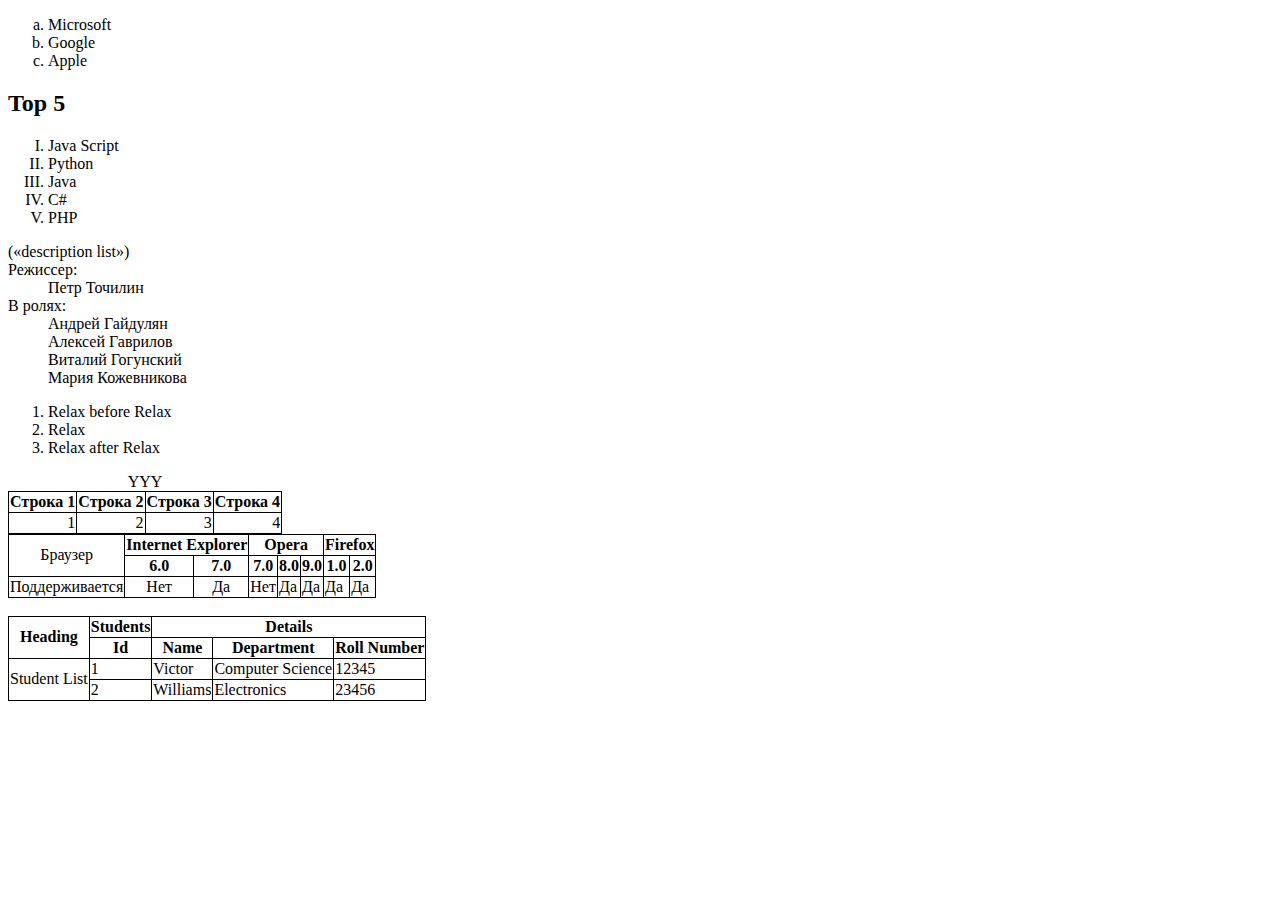
<file: index.html>
<!DOCTYPE html>
<html lang="en">
<head>
    <meta charset="UTF-8">
    <meta http-equiv="X-UA-Compatible" content="IE=edge">
    <meta name="viewport" content="width=device-width, initial-scale=1.0">
    <title>Document</title>
    <link rel="stylesheet" href="style.css">
</head>

<body>
    <ul>
    <li>Microsoft</li>
    <li>Google</li>
    <li>Apple</li>
</ul>

    <h2>Top 5</h2>
    <!-- start="5" - с какого числа начало/ reversed type="A" - обратный порядок-->
    <ol type="I" >
    <li>Java Script</li>
    <li>Python</li>
    <li>Java</li>
    <li>C#</li>
    <li>PHP</li>
</ol>
<!-- <dl> («description list») обозначает сам список описаний;
    <dt> («description term») обозначает термин;
    <dd> («description definition») обозначает описание или определение. -->
    
<dl> («description list») 
    
      <dt>Режиссер:</dt>
        <dd>Петр Точилин</dd>
      <dt>В ролях:</dt>
        <dd>Андрей Гайдулян</dd>
        <dd>Алексей Гаврилов</dd>
        <dd>Виталий Гогунский</dd>
        <dd>Мария Кожевникова</dd>
    </dl>
    <ol class="ul">
        <li>Relax before Relax</li>
        <li>Relax</li>
        <li>Relax after Relax</li>
    </ol>
    <table>
        <caption>YYY</caption>
        <tr>
            <th>Строка 1</th>
            <th>Строка 2</th>
            <th>Строка 3</th>
            <th>Строка 4</th>
            
        </tr>
        <tr align="right">
            <td>1</td>
            <td>2</td>
            <td>3</td>
            <td>4</td>
        </tr>
    </table>
    <table>
        <tr>
            <td rowspan="2" align="center">Браузер</td>
            <th colspan="2">Internet Explorer</th>
            <th colspan="3">Opera</th>
            <th colspan="2">Firefox</th>
        </tr>
        <tr>
            <th>6.0</th>
            <th>7.0</th>
            <th>7.0</th>
            <th>8.0</th>
            <th>9.0</th>
            <th>1.0</th>
            <th>2.0</th>
        </tr>
        <tr>
            <td>Поддерживается</td>
            <td align="center">Нет</td>
            <td align="center">Да</td>
            <td>Нет</td>
            <td>Да</td>
            <td>Да</td>
            <td>Да</td>
            <td>Да</td>
        </tr>
       </table>
       <br>
       <table>
        <tr>
            <th rowspan="2">Heading</th>
            <th>Students</th>
            <th colspan="3">Details</th>
            
        </tr>
        <tr>
            <th>Id</th>
            <th>Name</th>
            <th>Department</th>
            <th>Roll Number</th>
            
        </tr>
        <tr>
            <td rowspan="2">Student List</td>
            <td>1</td>
            <td>Victor</td>
            <td>Computer Science</td>
            <td>12345</td>
            
        </tr>
        <tr>
            <td rowspan="2">2</td>
            <td>Williams</td>
            <td>Electronics</td>
            <td>23456</td>
       </table>
    


</body>
</html>
</file>
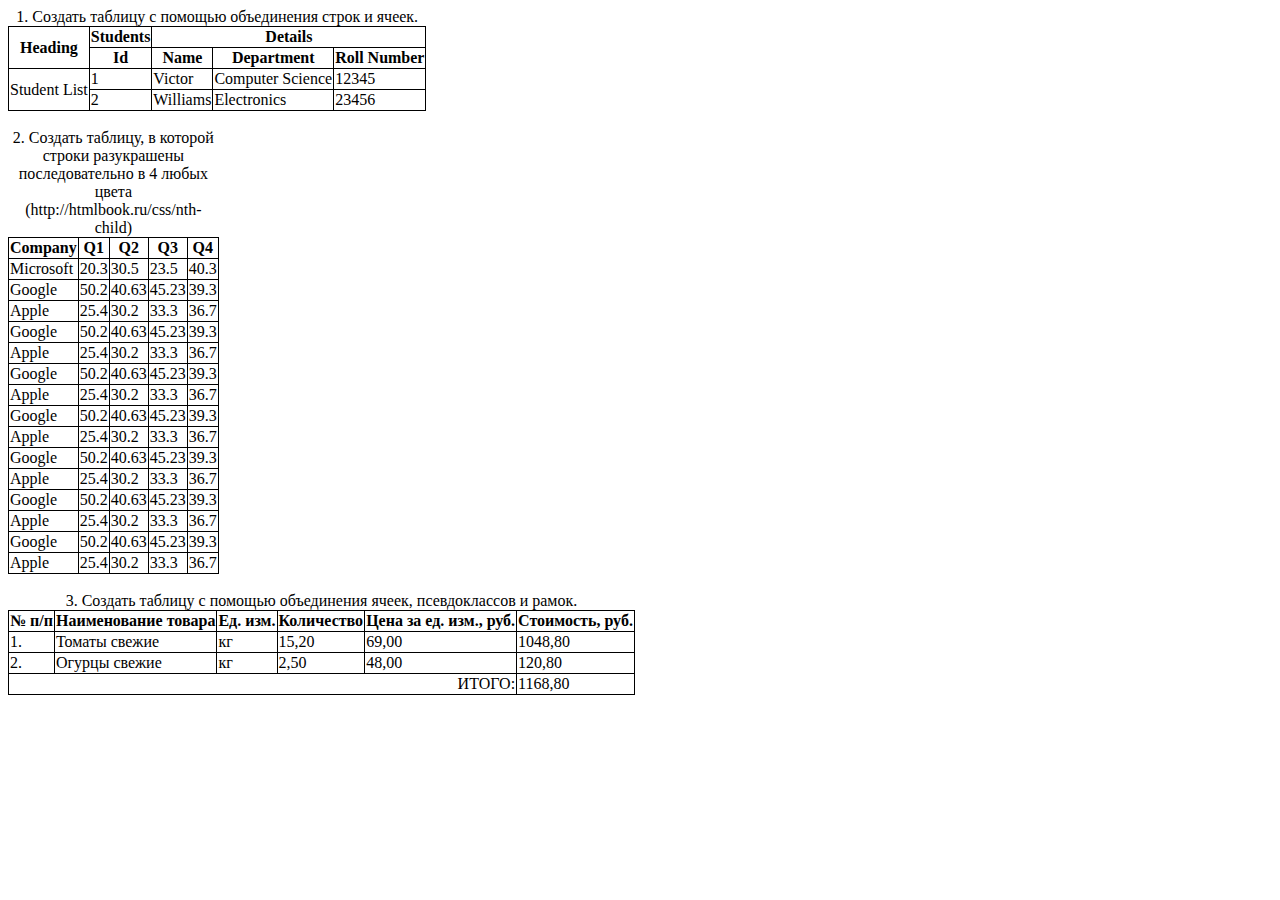
<file: index_HW.html>
<!DOCTYPE html>
<html lang="en">
<head>
    <meta charset="UTF-8">
    <meta http-equiv="X-UA-Compatible" content="IE=edge">
    <meta name="viewport" content="width=device-width, initial-scale=1.0">
    <title>Document</title>
    <link rel="stylesheet" href="style_HW.css">
</head>

<body>
    <table> <caption>1. Создать таблицу с помощью объединения строк и ячеек.</caption> 
        <tr>
            <th rowspan="2">Heading</th>
            <th>Students</th>
            <th colspan="3">Details</th>
            
        </tr>
        <tr>
            <th>Id</th>
            <th>Name</th>
            <th>Department</th>
            <th>Roll Number</th>
            
        </tr>
        <tr>
            <td rowspan="2">Student List</td>
            <td>1</td>
            <td>Victor</td>
            <td>Computer Science</td>
            <td>12345</td>
            
        </tr>
        <tr>
            <td rowspan="2">2</td>
            <td>Williams</td>
            <td>Electronics</td>
            <td>23456</td>
       </table>
       <br>
       <table> 
        <caption>2. Создать таблицу, в которой строки разукрашены последовательно в 4 любых цвета (http://htmlbook.ru/css/nth-child)</caption>
        <tr>
            <th>Company</th><th>Q1</th><th>Q2</th><th>Q3</th><th>Q4</th>
        </tr>
        <tr align="left">
            <td>Microsoft</td>
            <td>20.3</td>
            <td>30.5</td>
            <td>23.5</td>
            <td>40.3</td>
        </tr>
        <tr align="left">
            <td>Google</td>
            <td>50.2</td>
            <td>40.63</td>
            <td>45.23</td>
            <td>39.3</td>
        </tr>
        <tr align="left">
            <td>Apple</td>
            <td>25.4</td>
            <td>30.2</td>
            <td>33.3</td>
            <td>36.7</td>
        </tr>
        <tr align="left">
            <td>Google</td>
            <td>50.2</td>
            <td>40.63</td>
            <td>45.23</td>
            <td>39.3</td>
        </tr>
        <tr align="left">
            <td>Apple</td>
            <td>25.4</td>
            <td>30.2</td>
            <td>33.3</td>
            <td>36.7</td>
        </tr>
        <tr align="left">
            <td>Google</td>
            <td>50.2</td>
            <td>40.63</td>
            <td>45.23</td>
            <td>39.3</td>
        </tr>
        <tr align="left">
            <td>Apple</td>
            <td>25.4</td>
            <td>30.2</td>
            <td>33.3</td>
            <td>36.7</td>
        </tr>
        <tr align="left">
            <td>Google</td>
            <td>50.2</td>
            <td>40.63</td>
            <td>45.23</td>
            <td>39.3</td>
        </tr>
        <tr align="left">
            <td>Apple</td>
            <td>25.4</td>
            <td>30.2</td>
            <td>33.3</td>
            <td>36.7</td>
        </tr>
        <tr align="left">
            <td>Google</td>
            <td>50.2</td>
            <td>40.63</td>
            <td>45.23</td>
            <td>39.3</td>
        </tr>
        <tr align="left">
            <td>Apple</td>
            <td>25.4</td>
            <td>30.2</td>
            <td>33.3</td>
            <td>36.7</td>
        </tr>
        <tr align="left">
            <td>Google</td>
            <td>50.2</td>
            <td>40.63</td>
            <td>45.23</td>
            <td>39.3</td>
        </tr>
        <tr align="left">
            <td>Apple</td>
            <td>25.4</td>
            <td>30.2</td>
            <td>33.3</td>
            <td>36.7</td>
        </tr>
        <tr align="left">
            <td>Google</td>
            <td>50.2</td>
            <td>40.63</td>
            <td>45.23</td>
            <td>39.3</td>
        </tr>
        <tr align="left">
            <td>Apple</td>
            <td>25.4</td>
            <td>30.2</td>
            <td>33.3</td>
            <td>36.7</td>
        </tr>
    </table>
    <br>
    <table><caption>3. Создать таблицу с помощью объединения ячеек, псевдоклассов и рамок.</caption> 
        <tr>
            <th align="center">№ п/п</th>
            <th align="center">Наименование товара</th>
            <th align="center">Ед. изм.</th>
            <th align="center">Количество</th>
            <th align="center">Цена за ед. изм., руб.</th>
            <th align="center">Стоимость, руб.</th>
        </tr>
        <tr>
            <td>1.</td>
            <td>Томаты свежие</td>
            <td>кг</td>
            <td>15,20</td>
            <td>69,00</td>
            <td>1048,80</td>            
        </tr>
        <tr>
            <td>2.</td>
            <td>Огурцы свежие</td>
            <td>кг</td>
            <td>2,50</td>
            <td>48,00</td>
            <td>120,80</td>
            
        </tr>
        <tr>
            <td colspan="5" align="right">ИТОГО:</td>
            <td align="left">1168,80</td>
        </tr>   
       </table>
      
    </body>
</html>
</file>
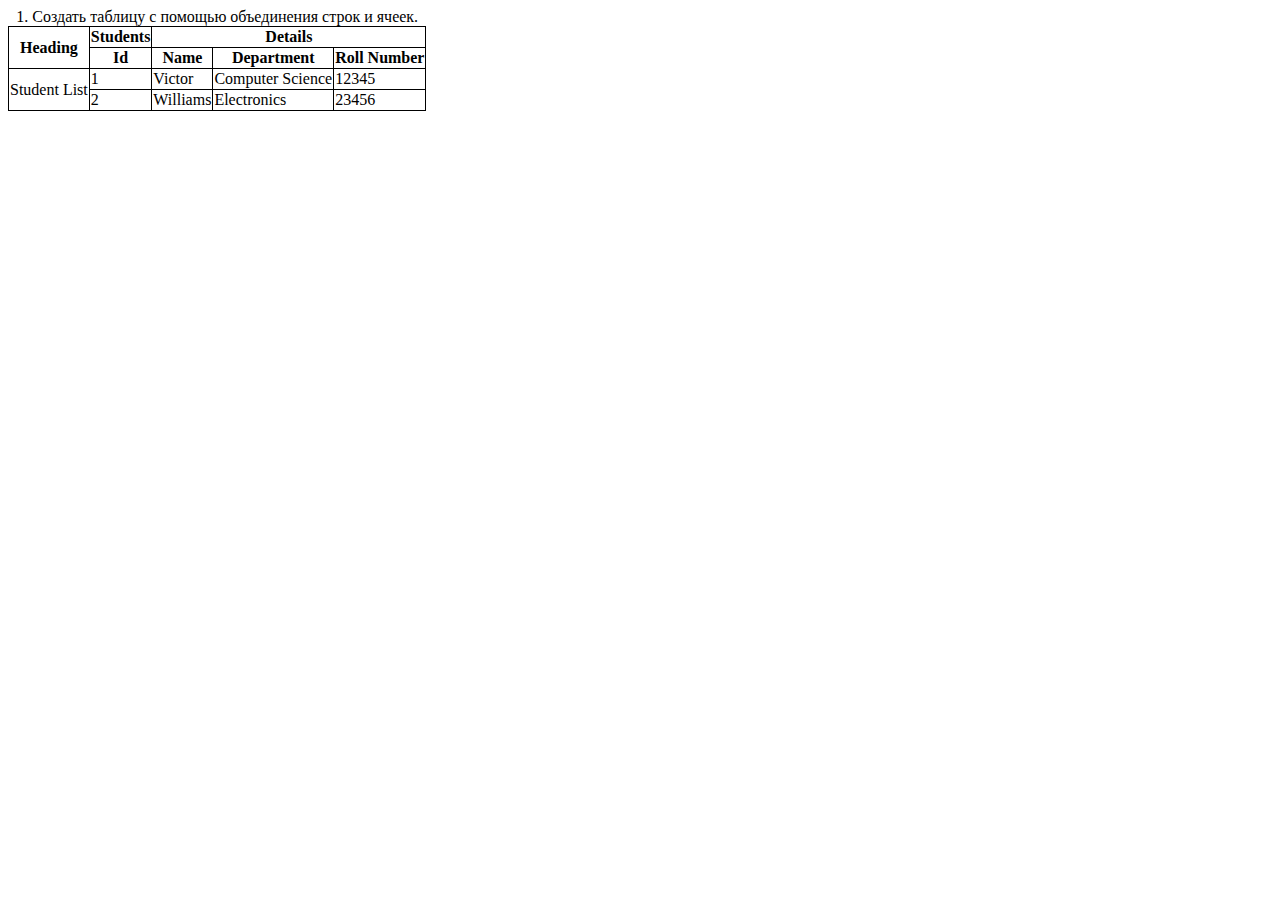
<file: index_table1.html>
<!DOCTYPE html>
<html lang="en">
<head>
    <meta charset="UTF-8">
    <meta http-equiv="X-UA-Compatible" content="IE=edge">
    <meta name="viewport" content="width=device-width, initial-scale=1.0">
    <title>Document</title>
    <link rel="stylesheet" href="style_table_1.css">
</head>
<body>
    <table><caption>1. Создать таблицу с помощью объединения строк и ячеек.</caption> 
        <tr>
            <th rowspan="2">Heading</th>
            <th>Students</th>
            <th colspan="3">Details</th>
            
        </tr>
        <tr>
            <th>Id</th>
            <th>Name</th>
            <th>Department</th>
            <th>Roll Number</th>
            
        </tr>
        <tr>
            <td rowspan="2">Student List</td>
            <td>1</td>
            <td>Victor</td>
            <td>Computer Science</td>
            <td>12345</td>
            
        </tr>
        <tr>
            <td rowspan="2">2</td>
            <td>Williams</td>
            <td>Electronics</td>
            <td>23456</td>
       </table>
       
    </body>
</html>
</file>
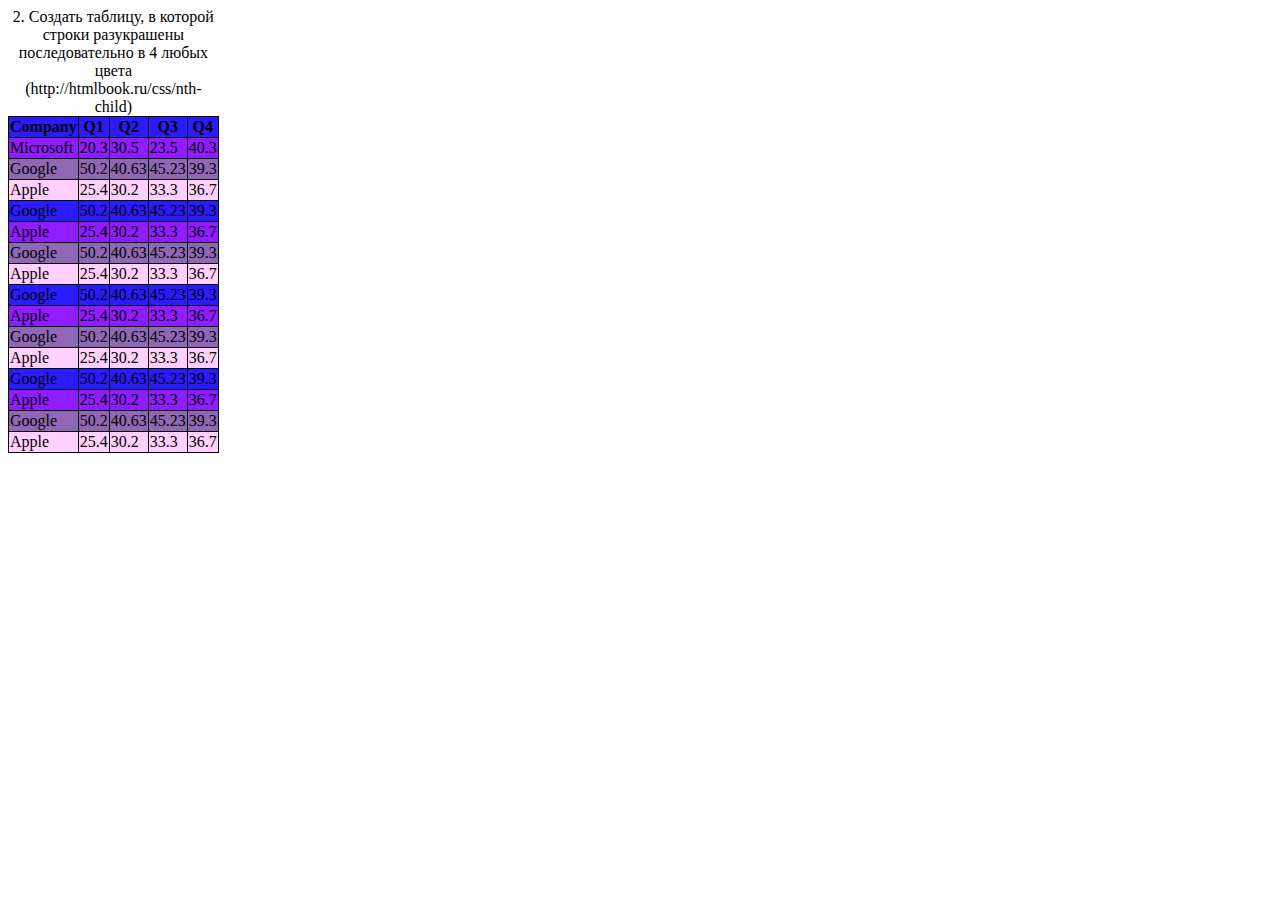
<file: index_table2.html>
<!DOCTYPE html>
<html lang="en">
<head>
    <meta charset="UTF-8">
    <meta http-equiv="X-UA-Compatible" content="IE=edge">
    <meta name="viewport" content="width=device-width, initial-scale=1.0">
    <title>Document</title>
    <link rel="stylesheet" href="style_table_2.css">
</head>

<body>
    
       <table> 
        <caption>2. Создать таблицу, в которой строки разукрашены последовательно в 4 любых цвета (http://htmlbook.ru/css/nth-child)</caption>
        <tr>
            <th>Company</th><th>Q1</th><th>Q2</th><th>Q3</th><th>Q4</th>
        </tr>
        <tr align="left">
            <td>Microsoft</td>
            <td>20.3</td>
            <td>30.5</td>
            <td>23.5</td>
            <td>40.3</td>
        </tr>
        <tr align="left">
            <td>Google</td>
            <td>50.2</td>
            <td>40.63</td>
            <td>45.23</td>
            <td>39.3</td>
        </tr>
        <tr align="left">
            <td>Apple</td>
            <td>25.4</td>
            <td>30.2</td>
            <td>33.3</td>
            <td>36.7</td>
        </tr>
        <tr align="left">
            <td>Google</td>
            <td>50.2</td>
            <td>40.63</td>
            <td>45.23</td>
            <td>39.3</td>
        </tr>
        <tr align="left">
            <td>Apple</td>
            <td>25.4</td>
            <td>30.2</td>
            <td>33.3</td>
            <td>36.7</td>
        </tr>
        <tr align="left">
            <td>Google</td>
            <td>50.2</td>
            <td>40.63</td>
            <td>45.23</td>
            <td>39.3</td>
        </tr>
        <tr align="left">
            <td>Apple</td>
            <td>25.4</td>
            <td>30.2</td>
            <td>33.3</td>
            <td>36.7</td>
        </tr>
        <tr align="left">
            <td>Google</td>
            <td>50.2</td>
            <td>40.63</td>
            <td>45.23</td>
            <td>39.3</td>
        </tr>
        <tr align="left">
            <td>Apple</td>
            <td>25.4</td>
            <td>30.2</td>
            <td>33.3</td>
            <td>36.7</td>
        </tr>
        <tr align="left">
            <td>Google</td>
            <td>50.2</td>
            <td>40.63</td>
            <td>45.23</td>
            <td>39.3</td>
        </tr>
        <tr align="left">
            <td>Apple</td>
            <td>25.4</td>
            <td>30.2</td>
            <td>33.3</td>
            <td>36.7</td>
        </tr>
        <tr align="left">
            <td>Google</td>
            <td>50.2</td>
            <td>40.63</td>
            <td>45.23</td>
            <td>39.3</td>
        </tr>
        <tr align="left">
            <td>Apple</td>
            <td>25.4</td>
            <td>30.2</td>
            <td>33.3</td>
            <td>36.7</td>
        </tr>
        <tr align="left">
            <td>Google</td>
            <td>50.2</td>
            <td>40.63</td>
            <td>45.23</td>
            <td>39.3</td>
        </tr>
        <tr align="left">
            <td>Apple</td>
            <td>25.4</td>
            <td>30.2</td>
            <td>33.3</td>
            <td>36.7</td>
        </tr>
    </table>
    
    </body>
</html>
</file>
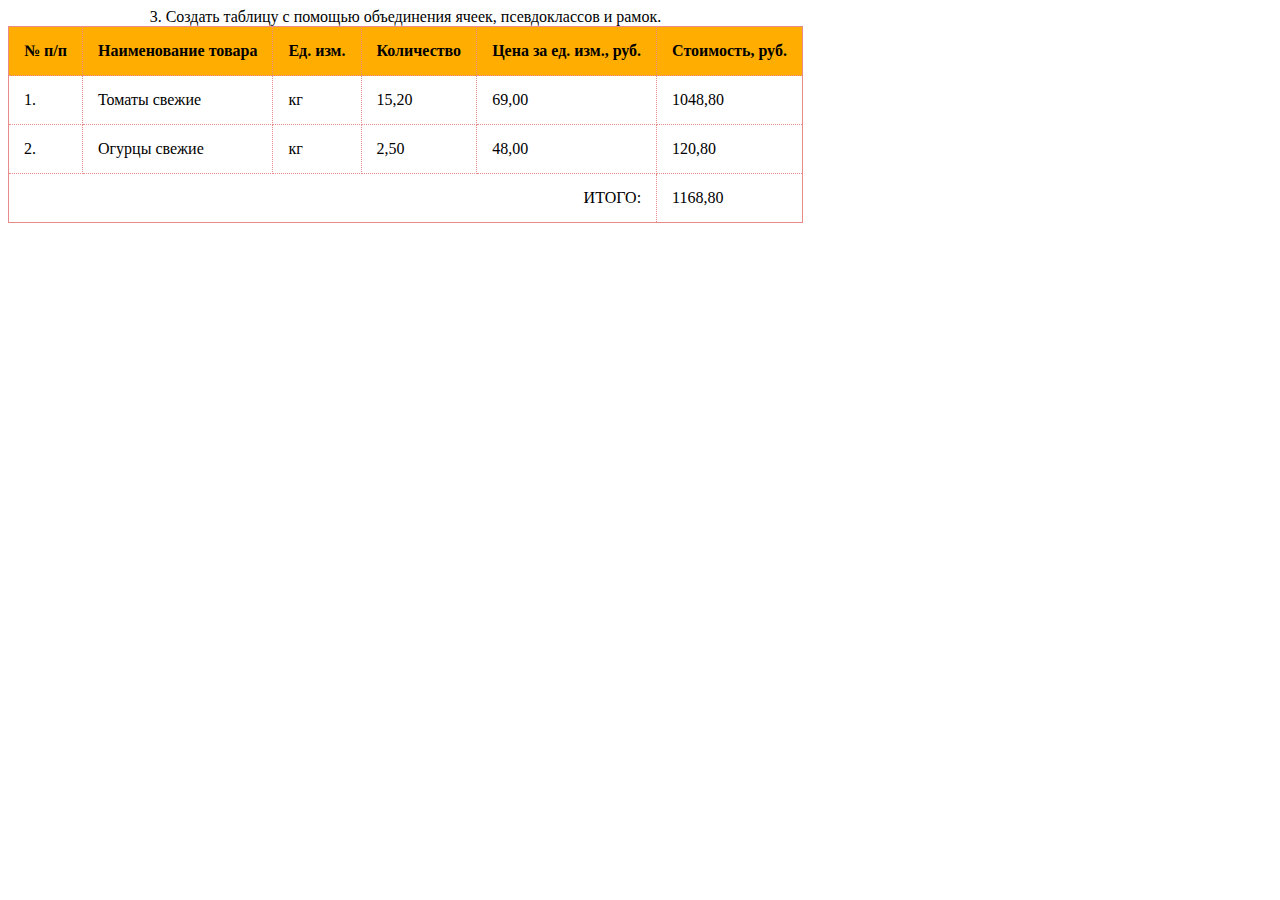
<file: index_table3.html>
<!DOCTYPE html>
<html lang="en">
<head>
    <meta charset="UTF-8">
    <meta http-equiv="X-UA-Compatible" content="IE=edge">
    <meta name="viewport" content="width=device-width, initial-scale=1.0">
    <title>Document</title>
    <link rel="stylesheet" href="style_table_3.css">
</head>

<body>

    <table><caption>3. Создать таблицу с помощью объединения ячеек, псевдоклассов и рамок.</caption> 
        <tr>
            <th align="center">№ п/п</th>
            <th align="center">Наименование товара</th>
            <th align="center">Ед. изм.</th>
            <th align="center">Количество</th>
            <th align="center">Цена за ед. изм., руб.</th>
            <th align="center">Стоимость, руб.</th>
        </tr>
        <tr>
            <td>1.</td>
            <td>Томаты свежие</td>
            <td>кг</td>
            <td>15,20</td>
            <td>69,00</td>
            <td>1048,80</td>            
        </tr>
        <tr>
            <td>2.</td>
            <td>Огурцы свежие</td>
            <td>кг</td>
            <td>2,50</td>
            <td>48,00</td>
            <td>120,80</td>
            
        </tr>
        <tr>
            <td colspan="5" align="right">ИТОГО:</td>
            <td align="left">1168,80</td>
        </tr>   
       </table>
      
    </body>
</html>
</file>
<file: style.css>
ul{
    list-style: lower-latin outside none;
    /* list-style-type: none;   /* если есть картинка то none */
    
    /* list-style-position: outside; */
    /* list-style-image: none; если type то none */
}

table, tr,th,td{
    border: 1px solid black;
}
table{
    border-collapse: collapse;
}
/* tr{
    border: 1px solid black;
    
}
th{
    background-color: rgb(114, 114, 121);
} */
</file>
<file: style_HW.css>
ul{
    list-style: lower-latin outside none;
    /* list-style-type: none;   /* если есть картинка то none */
    /* list-style-position: outside; */
    /* list-style-image: none; если type то none */
}

table, tr,th,td{
    border: 1px solid black;
}
table{
    border-collapse: collapse;

}
/* tr{
    border: 1px solid black;
    
}
th{
    background-color: rgb(114, 114, 121);
} */
</file>
<file: style_table_1.css>
ul{
    list-style: lower-latin outside none;
    /* list-style-type: none;   /* если есть картинка то none */
    
    /* list-style-position: outside; */
    /* list-style-image: none; если type то none */
}

table, tr,th,td{
    border: 1px solid black;
}
table{
    border-collapse: collapse;
}
/* tr{
    border: 1px solid black;
    

th {background: #C9E3FE}
</file>
<file: style_table_2.css>
ul{
    list-style: lower-latin outside none;
    /* list-style-type: none;   /* если есть картинка то none */
    
    /* list-style-position: outside; */
    /* list-style-image: none; если type то none */
}

table, tr,th,td{
    border: 1px solid black;
}
table{
    border-collapse: collapse;
}

tr:nth-child(1){background:#2b1cff}
tr:nth-child(2){background:#911cff}
tr:nth-child(3){background:#8f67b4}
tr:nth-child(4){background:#ffd0fd}
tr:nth-child(5){background:#2b1cff}
tr:nth-child(6){background:#911cff}
tr:nth-child(7){background:#8f67b4}
tr:nth-child(8){background:#ffd0fd}
tr:nth-child(9){background:#2b1cff}
tr:nth-child(10){background:#911cff}
tr:nth-child(11){background:#8f67b4}
tr:nth-child(12){background:#ffd0fd}
tr:nth-child(13){background:#2b1cff}
tr:nth-child(14){background:#911cff}
tr:nth-child(15){background:#8f67b4}
tr:nth-child(16){background:#ffd0fd}
</file>
<file: style_table_3.css>
table{
    border: 1px solid rgb(233, 139, 139);
    
}
table{
    border-collapse: collapse;
    
}
td, th{
    border: 1px dotted rgb(233, 139, 139);
    padding: 15px;
}    

th {background: #ffae01}
</file>
